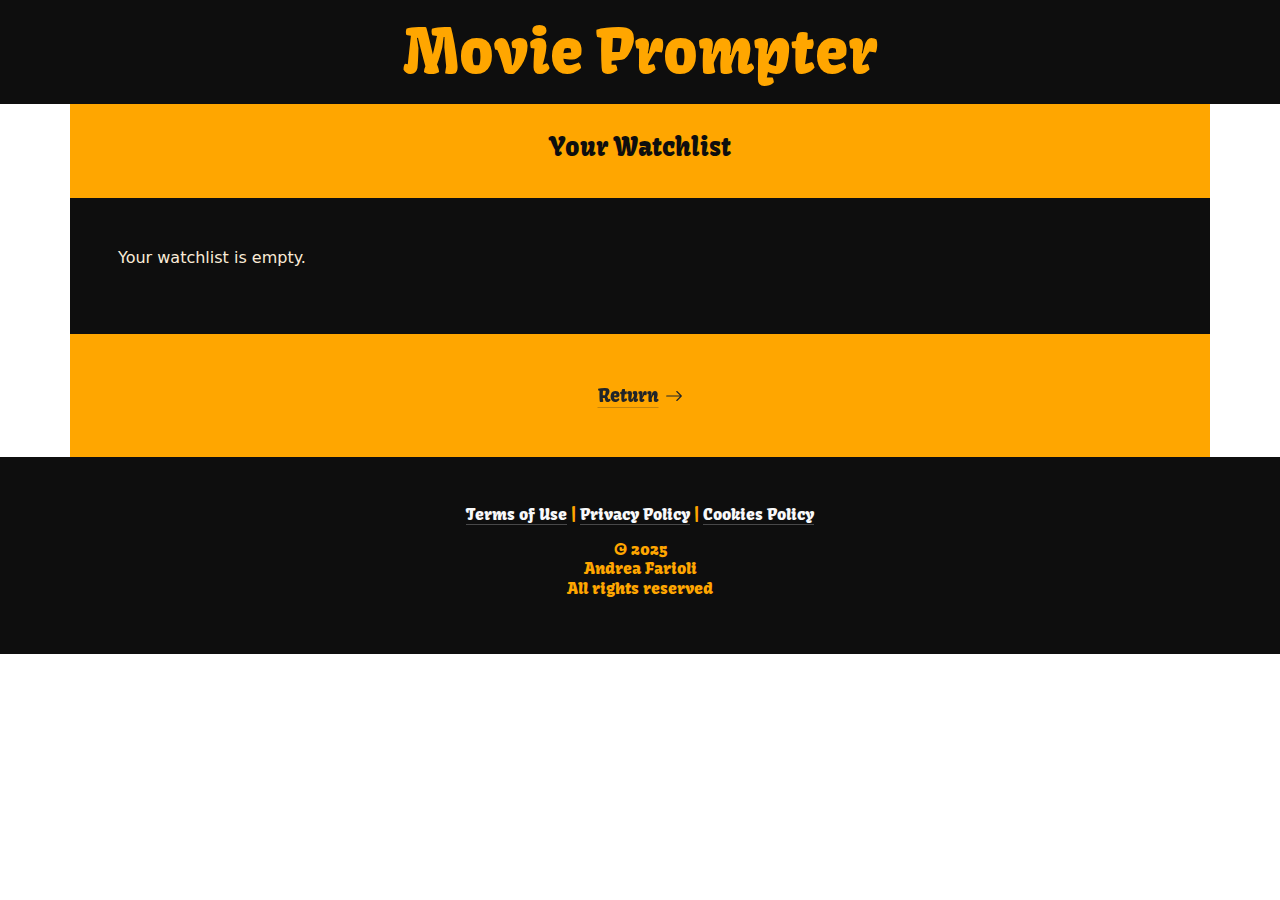
<file: watchlist.html>
<!DOCTYPE html>
<html>
  <head>
    <meta charset="UTF-8" />
    <meta name="viewport" content="width=device-width, initial-scale=1.0" />
    <title>Movie Prompter</title>
    <!-- Local links -->
    <link rel="stylesheet" href="style.css" type="text/css" />
    <script src="watchlist.js" defer></script>
    <!-- // Bootstrap links -->
    <link
      href="https://cdn.jsdelivr.net/npm/bootstrap@5.3.3/dist/css/bootstrap.min.css"
      rel="stylesheet"
      integrity="sha384-QWTKZyjpPEjISv5WaRU9OFeRpok6YctnYmDr5pNlyT2bRjXh0JMhjY6hW+ALEwIH"
      crossorigin="anonymous"
    />
    <script
      src="https://cdn.jsdelivr.net/npm/bootstrap@5.3.3/dist/js/bootstrap.bundle.min.js"
      integrity="sha384-YvpcrYf0tY3lHB60NNkmXc5s9fDVZLESaAA55NDzOxhy9GkcIdslK1eN7N6jIeHz"
      crossorigin="anonymous"
      defer
    ></script>
    <script
      src="https://cdn.jsdelivr.net/npm/@popperjs/core@2.11.8/dist/umd/popper.min.js"
      integrity="sha384-I7E8VVD/ismYTF4hNIPjVp/Zjvgyol6VFvRkX/vR+Vc4jQkC+hVqc2pM8ODewa9r"
      crossorigin="anonymous"
      defer
    ></script>
    <script
      src="https://cdn.jsdelivr.net/npm/bootstrap@5.3.3/dist/js/bootstrap.min.js"
      integrity="sha384-0pUGZvbkm6XF6gxjEnlmuGrJXVbNuzT9qBBavbLwCsOGabYfZo0T0to5eqruptLy"
      crossorigin="anonymous"
      defer
    ></script>
    <!-- Google links -->
    <link rel="preconnect" href="https://fonts.googleapis.com" />
    <link rel="preconnect" href="https://fonts.gstatic.com" crossorigin />
    <link
      href="https://fonts.googleapis.com/css2?family=Kavoon&display=swap"
      rel="stylesheet"
    />
  </head>
  <body>
    <header class="container-fluid text-center m-0 p-0">
      <h1 id="title" class="p-3 m-0">Movie Prompter</h1>
    </header>

    <main>
      <div id="underHeader" class="container-lg text-center p-4">
        <h1 id="h2" class="row justify-content-center p-1">Your Watchlist</h1>
      </div>

      <div id="movieSection" class="container-lg p-5">
        <div id="watchlist-container"></div>
      </div>
      <div id="buttonSection" class="container-lg text-center p-5">
        <a
          class="link-dark icon-link icon-link-hover link-offset-2 link-underline-opacity-25 link-underline-opacity-100-hover"
          href="pages/index.html"
        >
          Return
          <svg
            xmlns="http://www.w3.org/2000/svg"
            class="bi"
            viewBox="0 0 16 16"
            aria-hidden="true"
          >
            <path
              d="M1 8a.5.5 0 0 1 .5-.5h11.793l-3.147-3.146a.5.5 0 0 1 .708-.708l4 4a.5.5 0 0 1 0 .708l-4 4a.5.5 0 0 1-.708-.708L13.293 8.5H1.5A.5.5 0 0 1 1 8z"
            />
          </svg>
        </a>
      </div>
    </main>

    <footer class="container-fluid text-center p-5">
      <h6>
        <p>
          <a
            href="https://github.com/andrea-farioli"
            class="link-light link-offset-2 link-underline-opacity-25 link-underline-opacity-100-hover"
            >Terms of Use</a
          >
          |
          <a
            href="https://github.com/andrea-farioli"
            class="link-light link-offset-2 link-underline-opacity-25 link-underline-opacity-100-hover"
            >Privacy Policy</a
          >
          |
          <a
            href="https://github.com/andrea-farioli"
            class="link-light link-offset-2 link-underline-opacity-25 link-underline-opacity-100-hover"
            >Cookies Policy</a
          >
        </p>
        © 2025 <br />Andrea Farioli <br />
        All rights reserved
      </h6>
    </footer>
  </body>
</html>
</file>
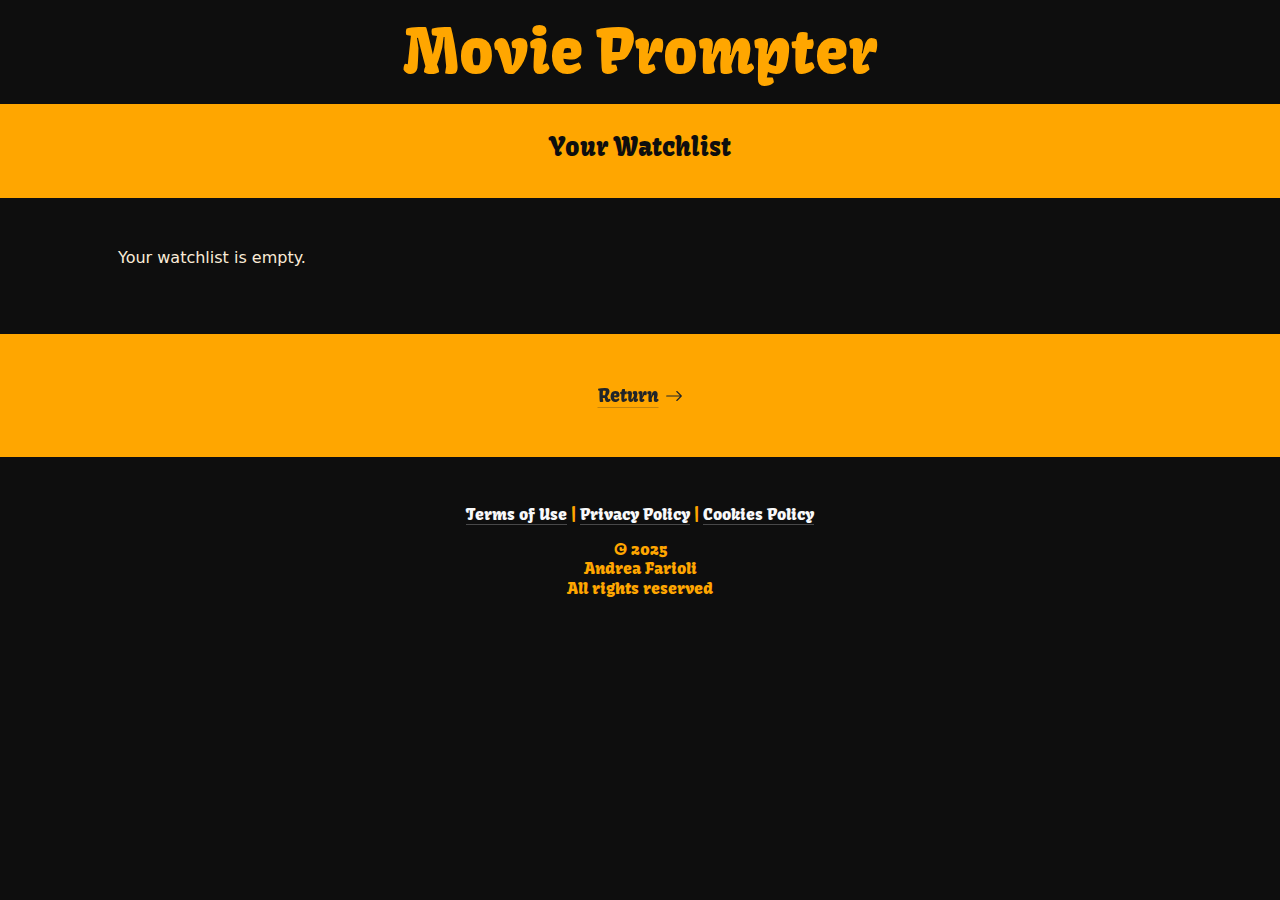
<file: html/watchlist.html>
<!DOCTYPE html>
<html>
  <head>
    <meta charset="UTF-8" />
    <meta name="viewport" content="width=device-width, initial-scale=1.0" />
    <title>Movie Prompter</title>
    <!-- Local links -->
    <link rel="stylesheet" href="../style.css" type="text/css" />
    <script src="../watchlist.js" defer></script>
    <!-- // Bootstrap links -->
    <link
      href="https://cdn.jsdelivr.net/npm/bootstrap@5.3.3/dist/css/bootstrap.min.css"
      rel="stylesheet"
      integrity="sha384-QWTKZyjpPEjISv5WaRU9OFeRpok6YctnYmDr5pNlyT2bRjXh0JMhjY6hW+ALEwIH"
      crossorigin="anonymous"
    />
    <script
      src="https://cdn.jsdelivr.net/npm/bootstrap@5.3.3/dist/js/bootstrap.bundle.min.js"
      integrity="sha384-YvpcrYf0tY3lHB60NNkmXc5s9fDVZLESaAA55NDzOxhy9GkcIdslK1eN7N6jIeHz"
      crossorigin="anonymous"
      defer
    ></script>
    <script
      src="https://cdn.jsdelivr.net/npm/@popperjs/core@2.11.8/dist/umd/popper.min.js"
      integrity="sha384-I7E8VVD/ismYTF4hNIPjVp/Zjvgyol6VFvRkX/vR+Vc4jQkC+hVqc2pM8ODewa9r"
      crossorigin="anonymous"
      defer
    ></script>
    <script
      src="https://cdn.jsdelivr.net/npm/bootstrap@5.3.3/dist/js/bootstrap.min.js"
      integrity="sha384-0pUGZvbkm6XF6gxjEnlmuGrJXVbNuzT9qBBavbLwCsOGabYfZo0T0to5eqruptLy"
      crossorigin="anonymous"
      defer
    ></script>
    <!-- Google links -->
    <link rel="preconnect" href="https://fonts.googleapis.com" />
    <link rel="preconnect" href="https://fonts.gstatic.com" crossorigin />
    <link
      href="https://fonts.googleapis.com/css2?family=Kavoon&display=swap"
      rel="stylesheet"
    />
  </head>
  <body style="background-color: #0e0e0e">
    <header class="container-fluid text-center m-0 p-0">
      <h1 id="title" class="p-3 m-0">Movie Prompter</h1>
    </header>

    <main>
      <div id="underHeader" class="container-fluid text-center p-4">
        <h1 id="h2" class="row justify-content-center p-1">Your Watchlist</h1>
      </div>

      <div id="movieSection" class="container-lg p-5">
        <div id="watchlist-container"></div>
      </div>
      <div id="buttonSection" class="container-fluid text-center p-5">
        <a
          class="link-dark icon-link icon-link-hover link-offset-2 link-underline-opacity-25 link-underline-opacity-100-hover"
          href="../index.html"
        >
          Return
          <svg
            xmlns="http://www.w3.org/2000/svg"
            class="bi"
            viewBox="0 0 16 16"
            aria-hidden="true"
          >
            <path
              d="M1 8a.5.5 0 0 1 .5-.5h11.793l-3.147-3.146a.5.5 0 0 1 .708-.708l4 4a.5.5 0 0 1 0 .708l-4 4a.5.5 0 0 1-.708-.708L13.293 8.5H1.5A.5.5 0 0 1 1 8z"
            />
          </svg>
        </a>
      </div>
    </main>

    <footer class="container-fluid text-center p-5">
      <h6>
        <p>
          <a
            href="https://github.com/andrea-farioli"
            class="link-light link-offset-2 link-underline-opacity-25 link-underline-opacity-100-hover"
            >Terms of Use</a
          >
          |
          <a
            href="https://github.com/andrea-farioli"
            class="link-light link-offset-2 link-underline-opacity-25 link-underline-opacity-100-hover"
            >Privacy Policy</a
          >
          |
          <a
            href="https://github.com/andrea-farioli"
            class="link-light link-offset-2 link-underline-opacity-25 link-underline-opacity-100-hover"
            >Cookies Policy</a
          >
        </p>
        © 2025 <br />Andrea Farioli <br />
        All rights reserved
      </h6>
    </footer>
  </body>
</html>
</file>
<file: style.css>
/* Breakpoint: Extra extra large */
@media only screen and (min-width: 1400px) {
  #title {
    font-family: "Kavoon", serif;
    font-weight: 400;
    font-style: normal;
    font-size: 60px;
    color: #ffa600;
    background-color: #0e0e0e;
  }

  #underHeader {
    font-family: "Kavoon", serif;
    font-style: normal;
    font-size: large;
    color: #0e0e0e;
    background-color: #ffa600;
  }

  #h2 {
    font-family: "Kavoon", serif;
    font-style: normal;
    font-size: large;
    font-size: 25px;
  }

  #movieSection {
    background-color: #0e0e0e;
    color: antiquewhite;
  }

  #movieTitle {
    font-family: "Kavoon", serif;
    font-style: normal;
    font-size: 40px;
    color: antiquewhite;
  }

  #movieText {
    font-family: "Questrial";
    line-height: 1.25;
    font-size: 20px;
    color: antiquewhite;
    line-height: 1.25;
  }

  #buttonSection {
    font-family: "Kavoon", serif;
    font-style: normal;
    font-size: large;
    color: #0e0e0e;
    background-color: #ffa600;
  }

  #adder {
    font-family: "Kavoon", serif;
    font-style: normal;
    font-size: large;
    font-size: 25px;
  }

  footer {
    font-family: "Kavoon", serif;
    font-style: normal;
    font-size: 10px;
    color: #ffa600;
    background-color: #0e0e0e;
  }
}
/* Breakpoint: Extra large */
@media only screen and (min-width: 1200px) and (max-width: 1399px) {
  #title {
    font-family: "Kavoon", serif;
    font-weight: 400;
    font-style: normal;
    font-size: 60px;
    color: #ffa600;
    background-color: #0e0e0e;
  }

  #underHeader {
    font-family: "Kavoon", serif;
    font-style: normal;
    font-size: large;
    color: #0e0e0e;
    background-color: #ffa600;
  }

  #h2 {
    font-family: "Kavoon", serif;
    font-style: normal;
    font-size: large;
    font-size: 25px;
  }

  #movieSection {
    background-color: #0e0e0e;
    color: antiquewhite;
  }

  #movieTitle {
    font-family: "Kavoon", serif;
    font-style: normal;
    font-size: 40px;
    color: antiquewhite;
  }

  #movieText {
    font-family: "Questrial";
    line-height: 1.25;
    font-size: 20px;
    color: antiquewhite;
    line-height: 1.25;
  }

  #buttonSection {
    font-family: "Kavoon", serif;
    font-style: normal;
    font-size: large;
    color: #0e0e0e;
    background-color: #ffa600;
  }

  #adder {
    font-family: "Kavoon", serif;
    font-style: normal;
    font-size: large;
    font-size: 25px;
  }

  footer {
    font-family: "Kavoon", serif;
    font-style: normal;
    font-size: 10px;
    color: #ffa600;
    background-color: #0e0e0e;
  }
}
/* Breakpoint: Large */
@media only screen and (min-width: 992px) and (max-width: 1199px) {
  #title {
    font-family: "Kavoon", serif;
    font-weight: 400;
    font-style: normal;
    font-size: 60px;
    color: #ffa600;
    background-color: #0e0e0e;
  }

  #underHeader {
    font-family: "Kavoon", serif;
    font-style: normal;
    font-size: large;
    color: #0e0e0e;
    background-color: #ffa600;
  }

  #h2 {
    font-family: "Kavoon", serif;
    font-style: normal;
    font-size: large;
    font-size: 25px;
  }

  #movieSection {
    background-color: #0e0e0e;
    color: antiquewhite;
  }

  #movieTitle {
    font-family: "Kavoon", serif;
    font-style: normal;
    font-size: 40px;
    color: antiquewhite;
  }

  #movieText {
    font-family: "Questrial";
    line-height: 1.25;
    font-size: 20px;
    color: antiquewhite;
    line-height: 1.25;
  }

  #buttonSection {
    font-family: "Kavoon", serif;
    font-style: normal;
    font-size: large;
    color: #0e0e0e;
    background-color: #ffa600;
  }

  #adder {
    font-family: "Kavoon", serif;
    font-style: normal;
    font-size: large;
    font-size: 25px;
  }

  footer {
    font-family: "Kavoon", serif;
    font-style: normal;
    font-size: 10px;
    color: #ffa600;
    background-color: #0e0e0e;
  }
}
/* Breakpoint: Medium */
@media only screen and (min-width: 768px) and (max-width: 991px) {
  #title {
    font-family: "Kavoon", serif;
    font-weight: 400;
    font-style: normal;
    font-size: 60px;
    color: #ffa600;
    background-color: #0e0e0e;
  }

  #underHeader {
    font-family: "Kavoon", serif;
    font-style: normal;
    font-size: large;
    color: #0e0e0e;
    background-color: #ffa600;
  }

  #h2 {
    font-family: "Kavoon", serif;
    font-style: normal;
    font-size: large;
    font-size: 25px;
  }

  #movieSection {
    background-color: #0e0e0e;
    color: antiquewhite;
  }

  #movieTitle {
    font-family: "Kavoon", serif;
    font-style: normal;
    font-size: 40px;
    color: antiquewhite;
  }

  #movieText {
    font-family: "Questrial";
    line-height: 1.25;
    font-size: 20px;
    color: antiquewhite;
    line-height: 1.25;
  }

  #buttonSection {
    font-family: "Kavoon", serif;
    font-style: normal;
    font-size: large;
    color: #0e0e0e;
    background-color: #ffa600;
  }

  #adder {
    font-family: "Kavoon", serif;
    font-style: normal;
    font-size: large;
    font-size: 25px;
  }

  footer {
    font-family: "Kavoon", serif;
    font-style: normal;
    font-size: 10px;
    color: #ffa600;
    background-color: #0e0e0e;
  }
}
/* Breakpoint: Small */
@media only screen and (min-width: 576px) and (max-width: 767px) {
  #title {
    font-family: "Kavoon", serif;
    font-weight: 400;
    font-style: normal;
    font-size: 60px;
    color: #ffa600;
    background-color: #0e0e0e;
  }

  #underHeader {
    font-family: "Kavoon", serif;
    font-style: normal;
    font-size: large;
    color: #0e0e0e;
    background-color: #ffa600;
  }

  #h2 {
    font-family: "Kavoon", serif;
    font-style: normal;
    font-size: large;
    font-size: 25px;
  }

  #movieSection {
    background-color: #0e0e0e;
    color: antiquewhite;
  }

  #movieTitle {
    font-family: "Kavoon", serif;
    font-style: normal;
    font-size: 40px;
    color: antiquewhite;
  }

  #movieText {
    font-family: "Questrial";
    line-height: 1.25;
    font-size: 20px;
    color: antiquewhite;
    line-height: 1.25;
  }

  #buttonSection {
    font-family: "Kavoon", serif;
    font-style: normal;
    font-size: large;
    color: #0e0e0e;
    background-color: #ffa600;
  }

  #adder {
    font-family: "Kavoon", serif;
    font-style: normal;
    font-size: large;
    font-size: 25px;
  }

  footer {
    font-family: "Kavoon", serif;
    font-style: normal;
    font-size: 10px;
    color: #ffa600;
    background-color: #0e0e0e;
  }
}
/* Breakpoint: Extra Small */
@media only screen and (min-width: 1px) and (max-width: 575px) {
  #title {
    font-family: "Kavoon", serif;
    font-weight: 400;
    font-style: normal;
    font-size: 40px;
    color: #ffa600;
    background-color: #0e0e0e;
  }

  #underHeader {
    font-family: "Kavoon", serif;
    font-style: normal;
    font-size: large;
    color: #0e0e0e;
    background-color: #ffa600;
  }

  #h2 {
    font-family: "Kavoon", serif;
    font-style: normal;
    font-size: large;
    font-size: 25px;
  }

  #movieSection {
    background-color: #0e0e0e;
    color: antiquewhite;
  }

  #movieTitle {
    font-family: "Kavoon", serif;
    font-style: normal;
    font-size: 40px;
    color: antiquewhite;
  }

  #movieText {
    font-family: "Questrial";
    line-height: 1.25;
    font-size: 20px;
    color: antiquewhite;
    line-height: 1.25;
  }

  #buttonSection {
    font-family: "Kavoon", serif;
    font-style: normal;
    font-size: large;
    color: #0e0e0e;
    background-color: #ffa600;
  }

  #adder {
    font-family: "Kavoon", serif;
    font-style: normal;
    font-size: large;
    font-size: 25px;
  }

  footer {
    font-family: "Kavoon", serif;
    font-style: normal;
    font-size: 10px;
    color: #ffa600;
    background-color: #0e0e0e;
  }
}
</file>
